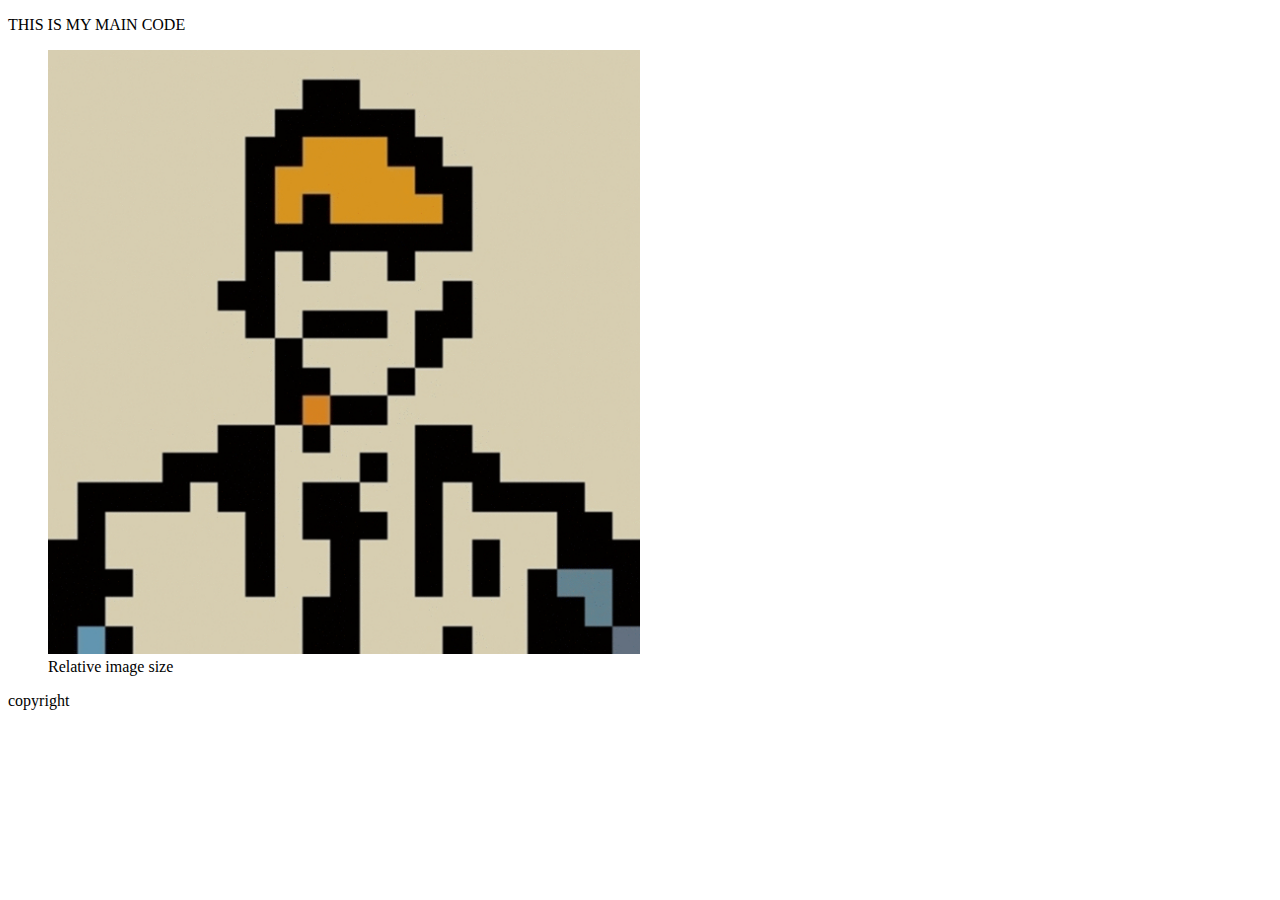
<file: index.html>
<!DOCTYPE html>
<html>
<head> 
    <meta charset="UTF-8">
    <title>My first Page</title>
</head>
    <body>
        <main>
            <p>THIS IS MY MAIN CODE</p>
        </main>
        <figure>
            <img src="my_dp.jpg" width="50%"
            alt="My dp">
            <figcaption>Relative image size</figcaption>
        </figure>
        <footer>
            <p>copyright</p>
        </footer>
    </body>

</html>
</file>
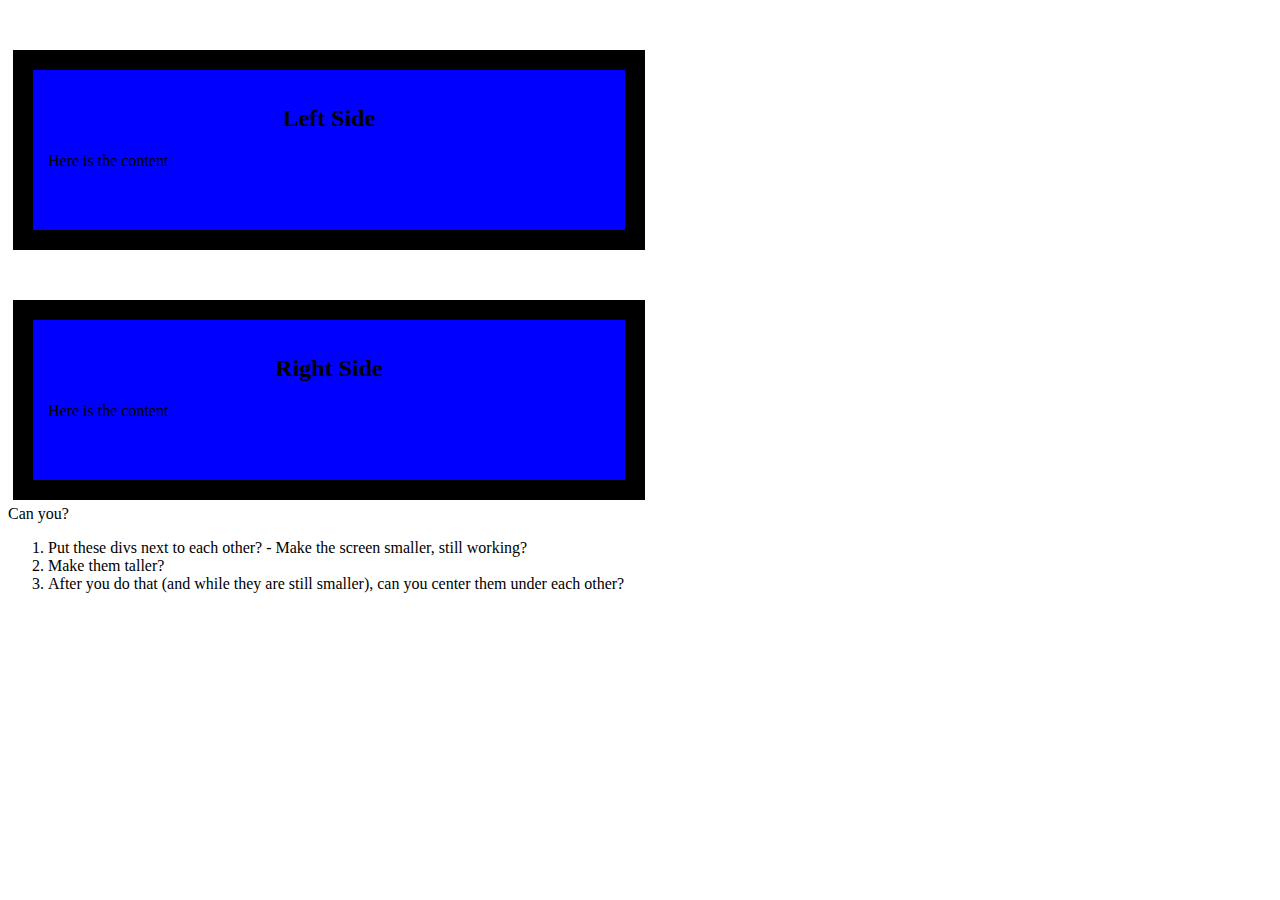
<file: box-model.html>
<!DOCTYPE html>
<html>
    <link rel="stylesheet" href="css/box.css">
    <div>
        <h2>Left Side</h2>
            <p>Here is the content</p>
  </div>

  <div>
        <h2>Right Side</h2>
            <p>Here is the content</p>
  </div>

  <section>
        Can you?
        <ol>
        <li>Put these divs next to each other? - Make the screen smaller, still working?</li>
        <li> Make them taller?</li>
        <li>After you do that (and while they are still smaller), can you center them under each other?
</section>   
</html>
</file>
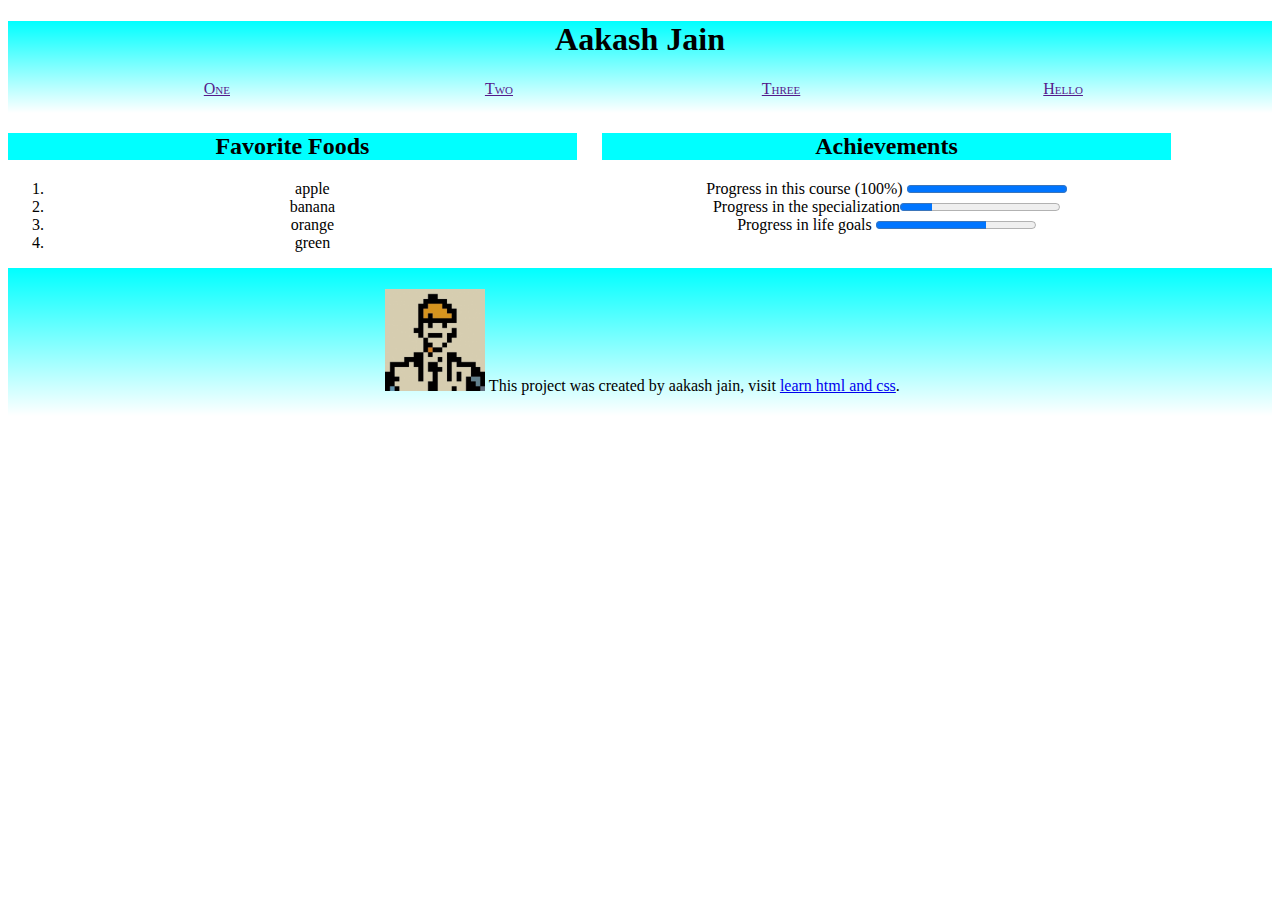
<file: final-project.html>
<!DOCTYPE html>
<html>
    <link rel="stylesheet" href="css/together2.css">
<head> 
    <meta charset="UTF-8">
    <title>Aakash Jain</title>
</head>
<body>
    <header class="grad">
        <h1>Aakash Jain</h1>
        <nav>
            <a href="">One</a> 
            <a href="">Two</a> 
            <a href="">Three</a> 
            <a href="">Hello</a>
        </nav>        
    </header>
    
    <section class="half">
    <h2>Favorite Foods</h2>
    <ul>
        <li>apple</li>
        <li>banana</li>
        <li>orange</li>
        <li>green</li>
    </ul>
</section>
<section class="half">
    <h2>Achievements</h2>
    <p>Progress in this course (100%) <progress max="100" value="100"></progress><br>
        Progress in the specialization<progress max="100" value="20"></progress><br>
        Progress in life goals <progress max="100" value="69"></progress><br>   
    </p>
</section>
<footer class="grad">
    <p>
        <img src="my_dp.jpg"/>
        This project was created by aakash jain, visit 
        <a href="https://learn.shayhowe.com/html-css/building-your-first-web-page/">learn html and css</a>.
    </p>
</footer>
</body>
</html>
</file>
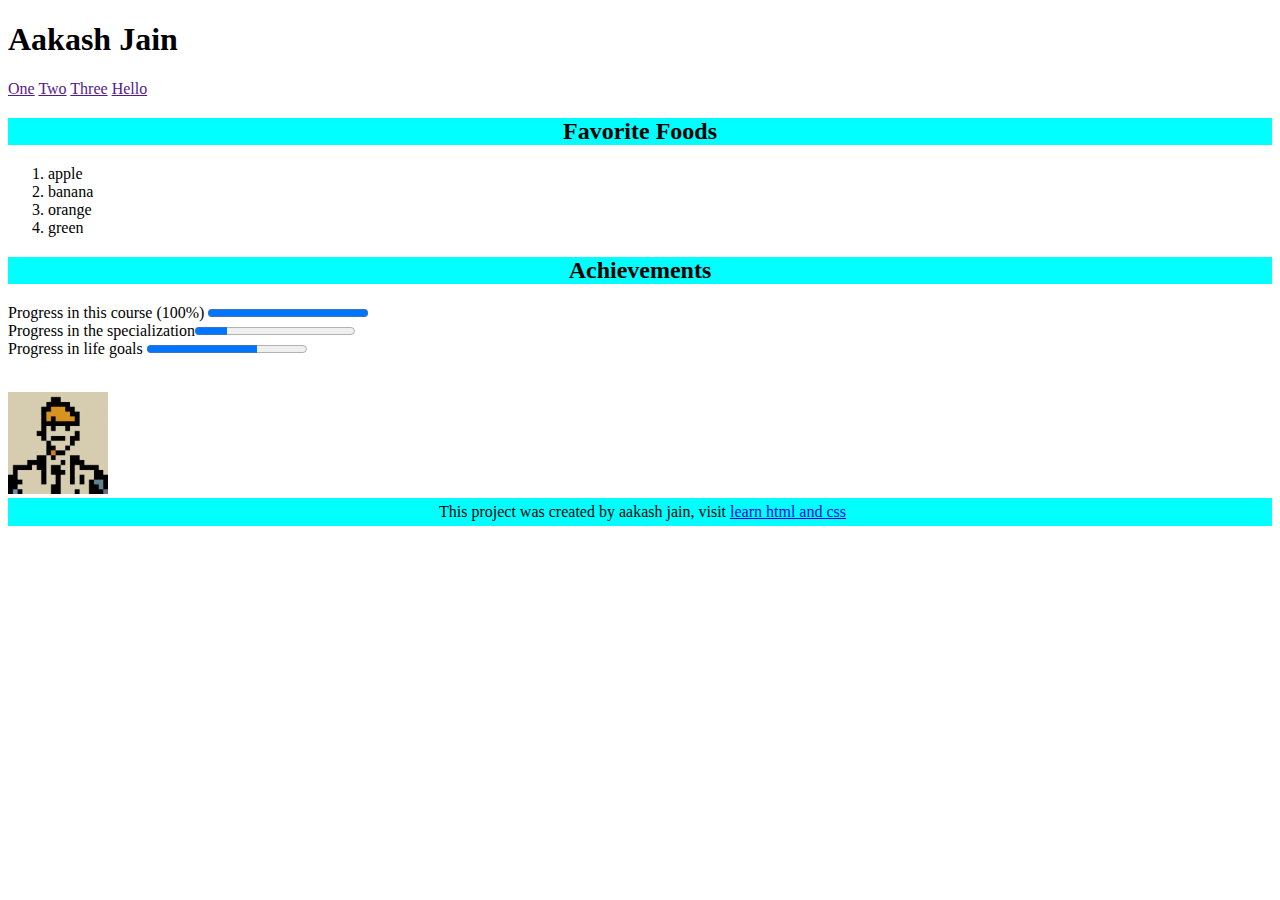
<file: final-project1.html>
<!DOCTYPE html>
<html>
    <link rel="stylesheet" href="css/together2.css">
<head> 
    <meta charset="UTF-8">
    <title>Aakash Jain</title>
</head>
<body>
    <h1>Aakash Jain</h1>
    <a href="">One</a> <a href="">Two</a> <a href="">Three</a> <a href="">Hello</a>
    <br>
    <h2>Favorite Foods</h2>
    <ul>
        <li>apple</li>
        <li>banana</li>
        <li>orange</li>
        <li>green</li>
    </ul>
    <h2>Achievements</h2>
    <p>Progress in this course (100%) <progress max="100" value="100"></progress><br>
        Progress in the specialization<progress max="100" value="20"></progress><br>
        Progress in life goals <progress max="100" value="69"></progress><br>   
    </p><br>
    <img src="my_dp.jpg" width="100">
    <footer>This project was created by aakash jain, visit 
    <a href="https://learn.shayhowe.com/html-css/building-your-first-web-page/">learn html and css</a></footer>
</body>
</html>
</file>
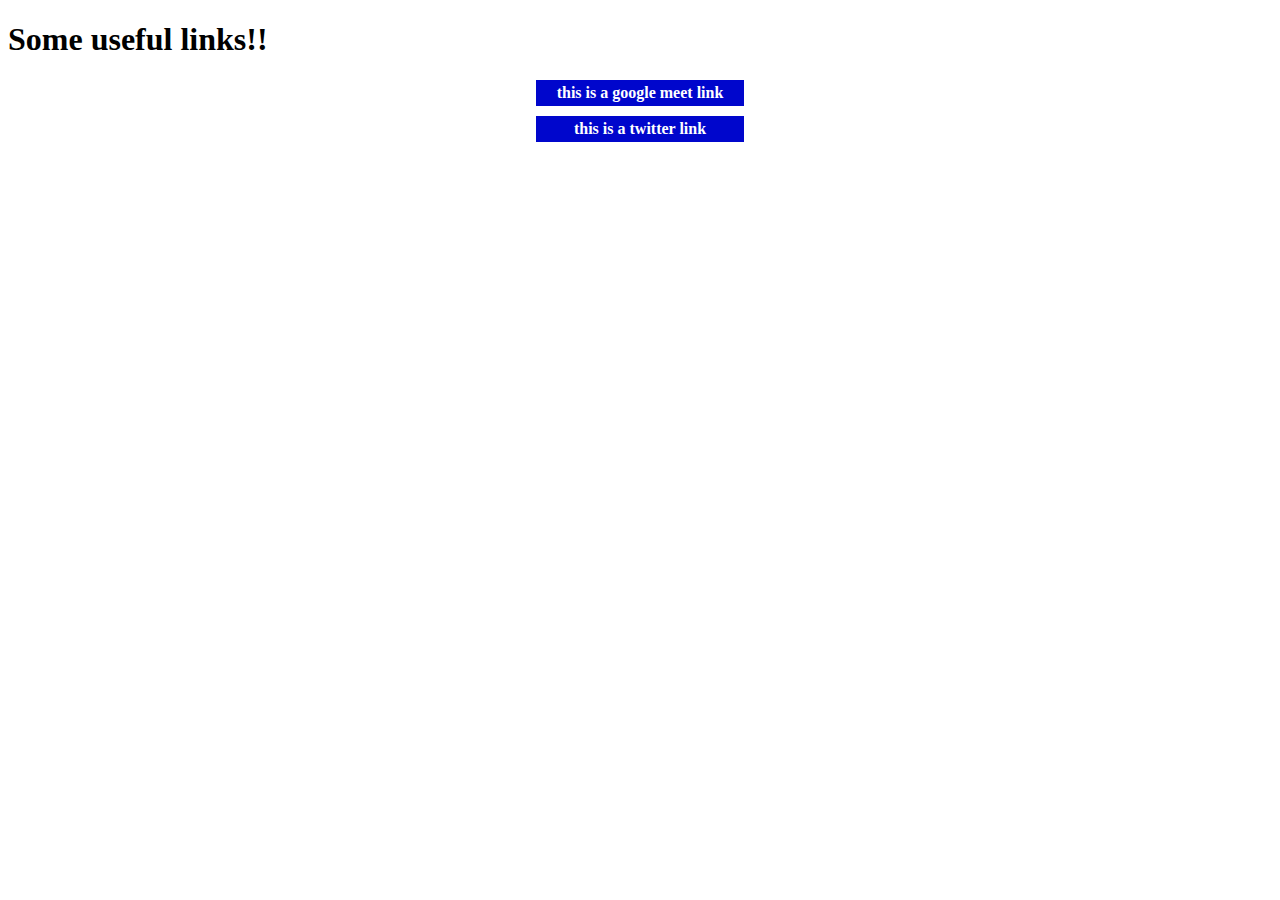
<file: links.html>
<!DOCTYPE html>
<html>
    <link rel="stylesheet" href="css/linkstylesheet.css">
<head> 
    <meta charset="UTF-8">
    <title>Making links</title>
</head>
    <body>
        <h1>Some useful links!!</h1>
        <a href="https://meet.google.com/" aria-label="google meet">
            this is a google meet link
        </a>
        <a href="https://twitter.com/" aria-label="twitter link">
            this is a twitter link
        </a>

    </body>

</html>
</file>
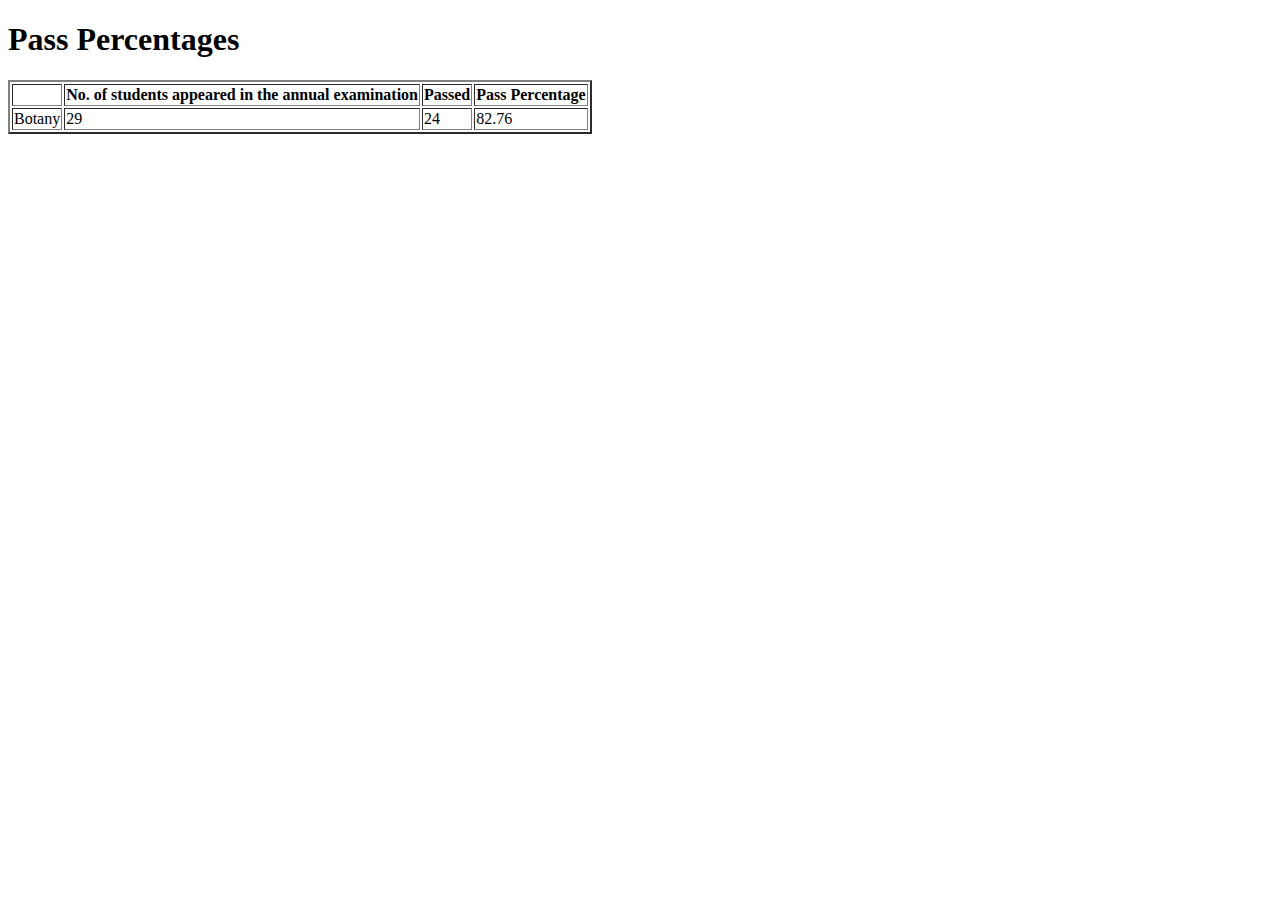
<file: table.html>
<!DOCTYPE html>
<html>
<head> 
    <meta charset="UTF-8">
    <title>Pass percentage</title>
    <h1>Pass Percentages</h1>
</head>

    <body>
        <table border="2">
            <tr><th></th><th>No. of students appeared in the annual examination</th><th>Passed</th><th>Pass Percentage</th></th>
            <tr><td>Botany</td><td>29</td><td>24</td><td>82.76</td></tr>
        </table>
    </body>

</html>
</file>
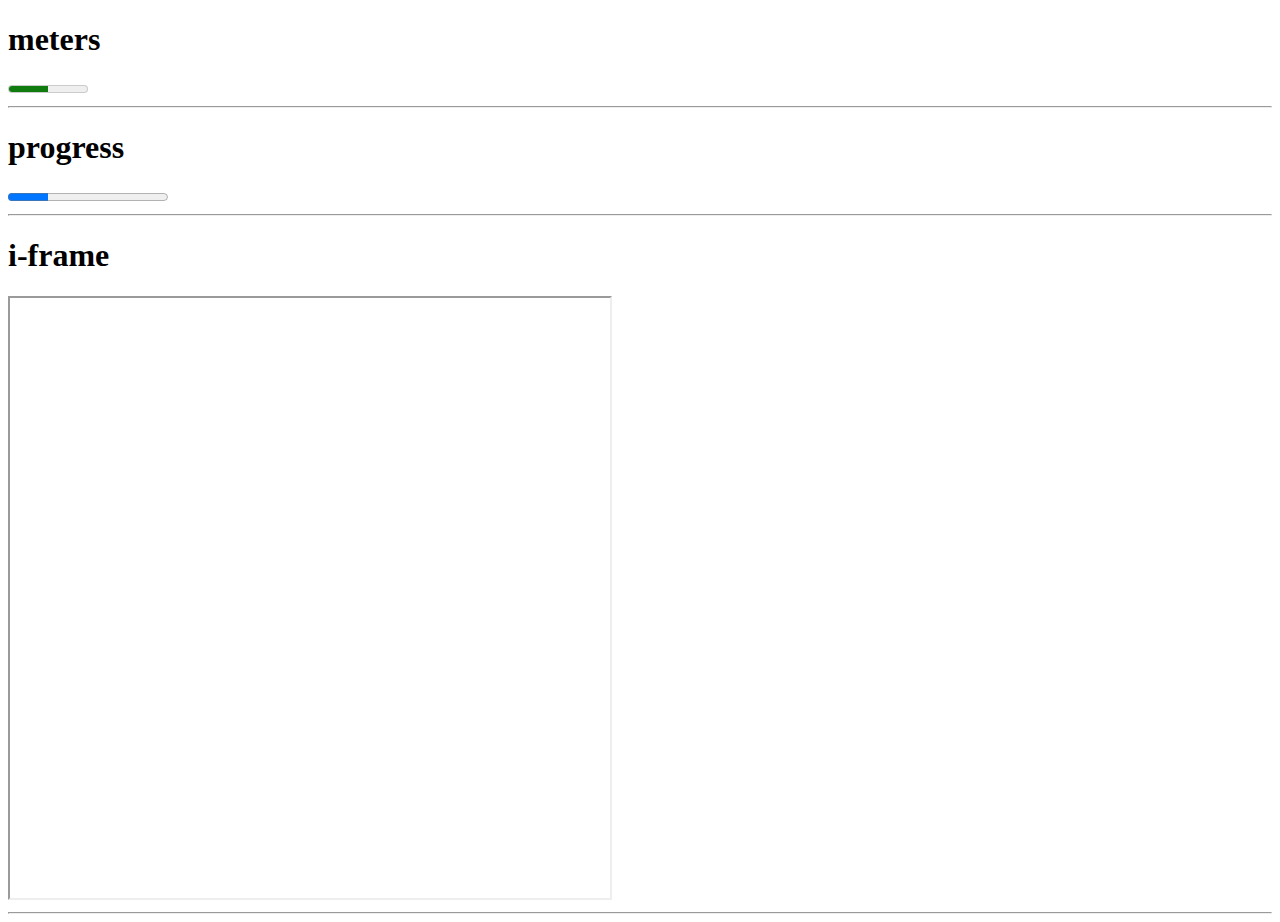
<file: useful-tags.html>
<!DOCTYPE html>
<html>
<head> 
    <meta charset="UTF-8">
    <title></title>
    <h1></h1>
</head>
<body>
    <h1>meters</h1>
    <meter min="0" max="100" value="50"></meter><br>    
    <hr>
    <h1>progress</h1>
    <progress max="100" value="25"></progress>
    <hr>
    <h1>i-frame</h1>
    <iframe src="https://learn.shayhowe.com/html-css/building-your-first-web-page/" width="600" height="600"></iframe>
    <hr>

</body>
</html>
</file>
<file: css/box.css>
div{
    background-color: blue;
    box-sizing: border-box;

    width: 50%;
    height: 200px;
    display: block;
    margin: 5px;
    border: 20px solid #000;
    padding: 15px;
    margin-top: 50px;
}

h2{
    text-align: center;
}
</file>
<file: css/together2.css>
header{
    background-color: aqua;
    text-align: center;
    padding-bottom: 15px;
}
nav{
    font-variant: small-caps;
}
nav a{
    width:22%;
    display: inline-block;
    
}
h2{
    background-color: aqua;
    
}
.half{
	width:45%;
	margin-right: 2%;
    float: left;
    text-align: center;
	
}
img{
    width: 100px;
}
footer{
    background: aqua;
    padding: 5px;
    padding-left: 10px;
    clear: both;
    text-align: center;
}
.grad{
    background: aqua;
    background: -moz-linear-gradient(top,aqua,white);
    background: -webkit-linear-gradient(aqua,white);
}
h2{
    text-align: center;
}
ul{
    list-style:decimal;
}
</file>
<file: css/linkstylesheet.css>
a{
   display: block;
   font-weight: bold;
   color: #fff;
   background: #0006CC;
   width: 200px;
   text-align: center;
    padding: 4px;
    text-decoration: none;
    margin: 0 auto;
    margin-top: 10px;
}

a:hover{
    background-color: #B3B3B3;
    color: #0006CC;
}
a:focus{
    background-color: #B3B3B3;
    color:#0006CC;
}
a:active{
    border: solid #000;
}
</file>
